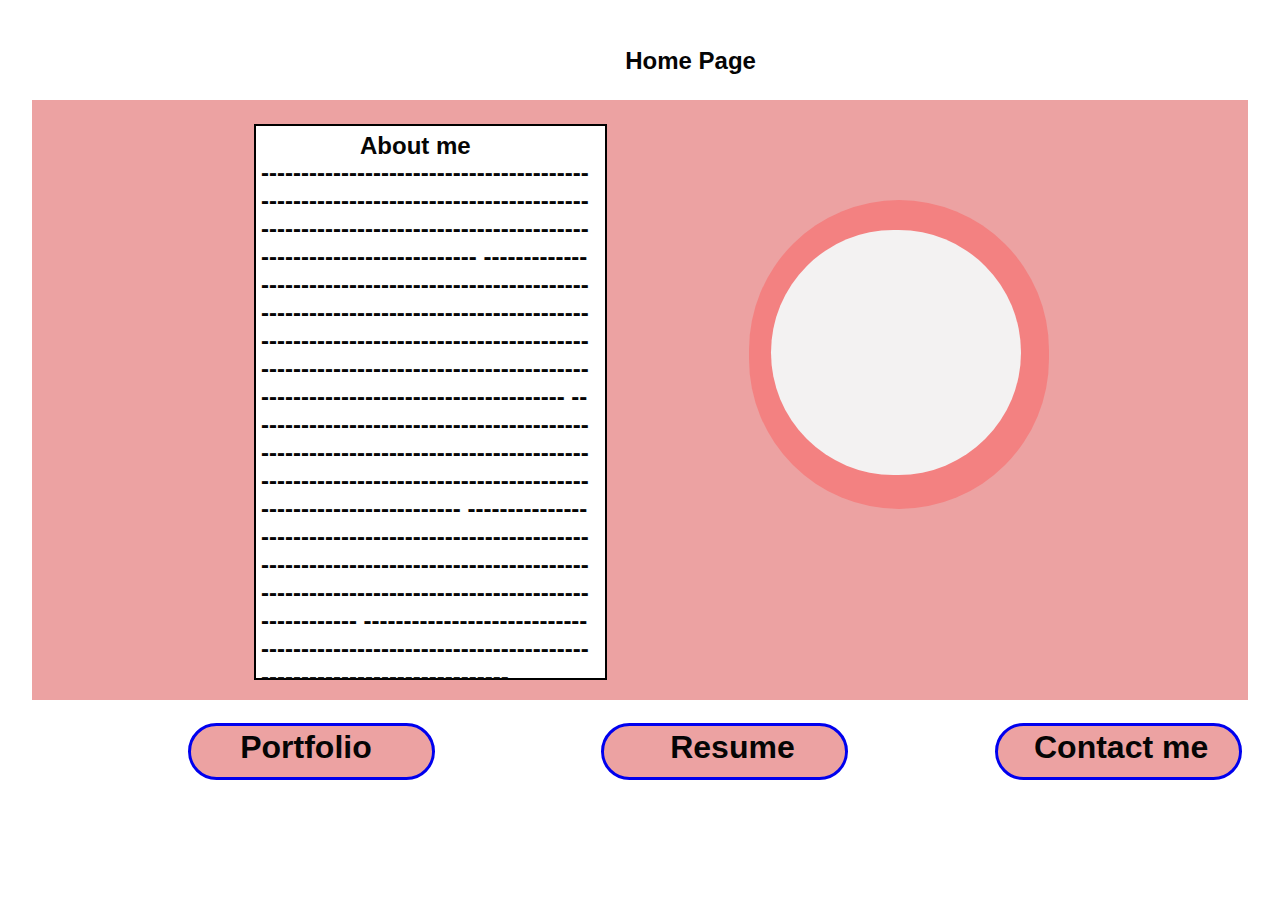
<file: index.html>
<!doctype html><html class="" lang=""><head>
    <meta charset="UTF-8">
    <!-- generator meta tag -->
    <!-- leave this for stats and Silex version check -->
    <meta name="generator" content="Silex v2.2.14">
    <!-- End of generator meta tag -->
    <script src="js/jquery.js"></script>
    
    
    <script src="js/front-end.js"></script>
    <link rel="stylesheet" href="css/normalize.css">
    <link rel="stylesheet" href="css/front-end.css">

    
    <script class="silex-script"></script>
    
    <title> - Home</title>
    

    
<meta name="viewport" content="width=device-width, initial-scale=1"><link href="https://fonts.googleapis.com/css?family=Roboto" rel="stylesheet" class="silex-custom-font"><link href="https://fonts.googleapis.com/css?family=Oswald" rel="stylesheet" class="silex-custom-font"><link href="https://fonts.googleapis.com/css?family=Playfair+Display" rel="stylesheet" class="silex-custom-font"><script src="js/script.js"></script><link href="css/styles.css" rel="stylesheet"><style>body { opacity: 0; transition: .25s opacity ease; }</style></head>

<body class="body-initial all-style enable-mobile prevent-resizable prevent-selectable editable-style silex-runtime silex-published" data-current-page="page-home">
    









    
    
    
















<section class="container-element editable-style silex-id-1478366444112-1 section-element prevent-resizable page-page-1 page-home paged-element paged-element-visible">
        <div class="editable-style silex-element-content silex-id-1478366444112-0 container-element website-width"><div class="editable-style text-element silex-id-1679253561159-16"><div class="silex-element-content normal"><h2>Home Page<br></h2><span class="_wysihtml-temp-caret-fix" style="position: absolute; display: block; min-width: 1px; z-index: 99999;">﻿</span></div></div></div>
    </section><section class="container-element editable-style silex-id-1474394621033-3 section-element prevent-resizable page-page-1 page-home paged-element paged-element-visible">
        <div class="editable-style silex-element-content silex-id-1474394621032-2 container-element website-width selected"><div class="editable-style container-element silex-id-1679252424741-0 page-home paged-element paged-element-visible"></div><div class="editable-style container-element silex-id-1679252957456-10 page-home paged-element paged-element-visible"><div class="editable-style text-element silex-id-1679253020184-11"><div class="silex-element-content normal"><h2>About me</h2></div></div><div class="editable-style text-element silex-id-1679253039941-12 page-home paged-element paged-element-visible"><div class="silex-element-content normal"> <h2>------------------------------------------------------------------------------------------------------------------------------------------------------

[base64]



------------------------------------------------------------------------------------------------------------------------------------------------------



------------------------------------------------------------------------------------------------------------------------------------------------------



----------------------------------------------------------------------------------------------------</h2><p>

</p></div></div></div><div class="editable-style container-element silex-id-1679259918436-91 page-home paged-element paged-element-visible"><div class="editable-style container-element silex-id-1679253251169-14 page-home paged-element paged-element-visible"></div></div></div>
    </section><section class="container-element editable-style silex-id-1478366450713-3 section-element prevent-resizable page-page-1 page-home paged-element paged-element-visible">
        <div class="editable-style silex-element-content silex-id-1478366450713-2 container-element website-width">

            
        <a class="editable-style text-element silex-id-1679259843606-89 page-home paged-element paged-element-visible" href="resume.html"><div class="silex-element-content normal"><p><br></p></div></a><a class="editable-style silex-id-1442914737143-3 text-element page-home paged-element paged-element-visible" href="portfolio.html">
                <div class="silex-element-content normal"><p><br></p></div>
            </a><div class="editable-style text-element silex-id-1679252730408-5"><div class="silex-element-content normal"><h1>Portfolio<br></h1></div></div><a class="editable-style text-element silex-id-1679252705058-3 page-home paged-element paged-element-visible" title="" href="contact-me.html"><div class="silex-element-content normal"></div></a><div class="editable-style text-element silex-id-1679252783408-6 page-home paged-element paged-element-visible"><div class="silex-element-content normal"><h1>

Resume

<br></h1></div></div><div class="editable-style text-element silex-id-1679252798688-8 page-home paged-element paged-element-visible"><div class="silex-element-content normal"><h1>

Contact me<br></h1></div></div></div>
    </section></body></html>
</file>
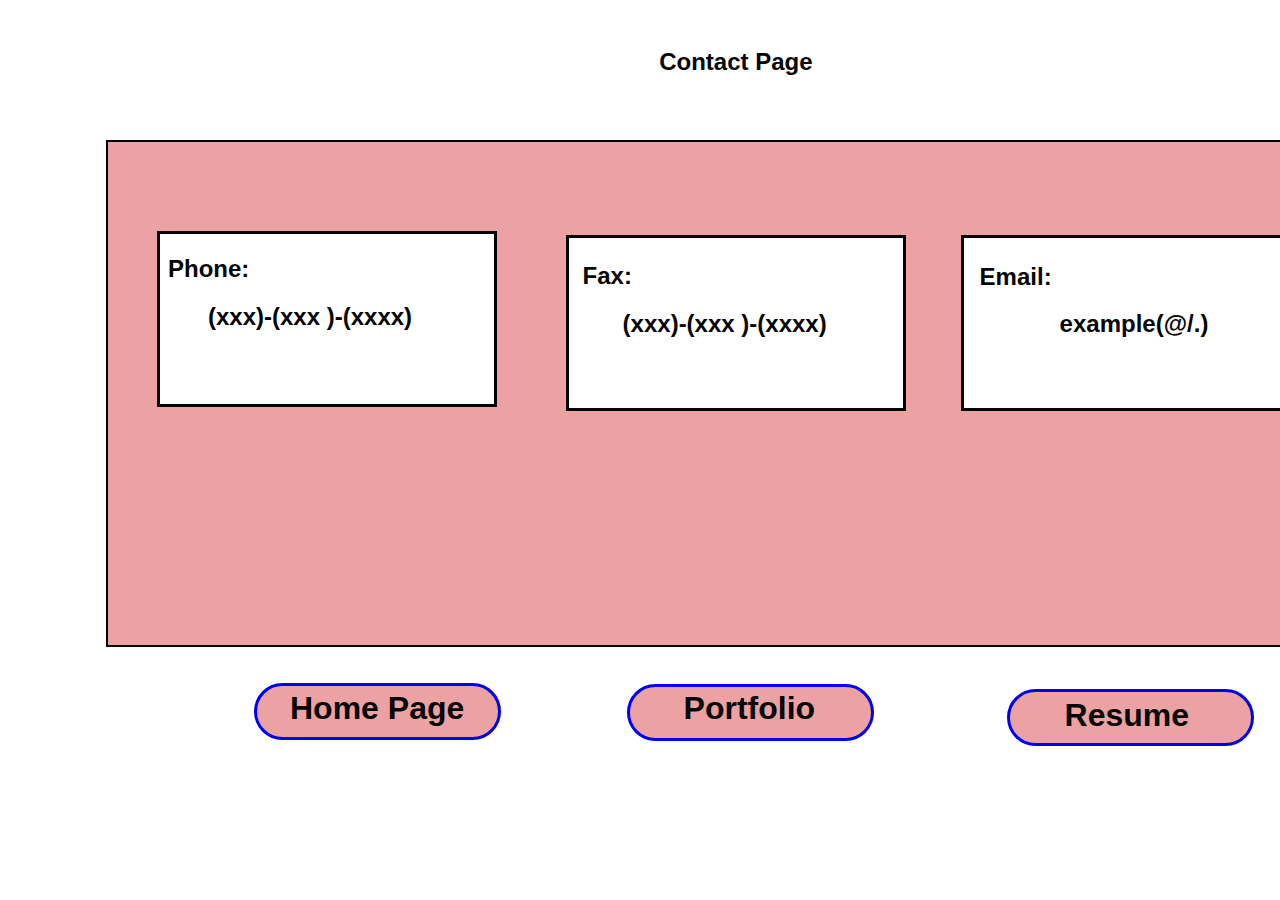
<file: contact-me.html>
<!doctype html><html class="" lang=""><head>
    <meta charset="UTF-8">
    <!-- generator meta tag -->
    <!-- leave this for stats and Silex version check -->
    <meta name="generator" content="Silex v2.2.14">
    <!-- End of generator meta tag -->
    <script src="js/jquery.js"></script>
    
    
    <script src="js/front-end.js"></script>
    <link rel="stylesheet" href="css/normalize.css">
    <link rel="stylesheet" href="css/front-end.css">

    
    <script class="silex-script"></script>
    
    <title> - Contact me</title>
    

    
<meta name="viewport" content="width=device-width, initial-scale=1"><link href="https://fonts.googleapis.com/css?family=Roboto" rel="stylesheet" class="silex-custom-font"><link href="https://fonts.googleapis.com/css?family=Oswald" rel="stylesheet" class="silex-custom-font"><link href="https://fonts.googleapis.com/css?family=Playfair+Display" rel="stylesheet" class="silex-custom-font"><script src="js/script.js"></script><link href="css/styles.css" rel="stylesheet"><style>body { opacity: 0; transition: .25s opacity ease; }</style></head>

<body class="body-initial all-style enable-mobile prevent-resizable prevent-selectable editable-style silex-runtime silex-published" data-current-page="page-contact-me">
    









    
    
    
















<div class="editable-style container-element silex-id-1679258672594-61 page-contact-me paged-element paged-element-visible"></div><div class="editable-style container-element silex-id-1679257780796-31 page-contact-me paged-element paged-element-visible"><div class="editable-style text-element silex-id-1679258216105-49 page-contact-me paged-element paged-element-visible"><div class="silex-element-content normal"><h2>Phone:<br></h2><h2>&nbsp; &nbsp; &nbsp; (xxx)-(xxx )-(xxxx)</h2></div></div></div><div class="editable-style container-element silex-id-1679257867953-32 page-contact-me paged-element paged-element-visible"><div class="editable-style text-element silex-id-1679258307335-50 page-contact-me paged-element paged-element-visible"><div class="silex-element-content normal"><h2>Fax:<br></h2><h2>&nbsp; &nbsp; &nbsp; (xxx)-(xxx )-(xxxx)</h2></div></div></div><div class="editable-style container-element silex-id-1679257872659-34 page-contact-me paged-element paged-element-visible"><div class="editable-style text-element silex-id-1679258311904-52 page-contact-me paged-element paged-element-visible"><div class="silex-element-content normal"><h2>Email:<br></h2><h2>&nbsp; &nbsp; &nbsp; &nbsp; &nbsp; &nbsp; example(@/.)</h2></div></div></div><div class="editable-style text-element silex-id-1679258421286-55 page-contact-me paged-element paged-element-visible"><div class="silex-element-content normal"><h2>Contact Page<br></h2></div></div><a class="editable-style text-element silex-id-1679259203684-62 page-contact-me paged-element paged-element-visible" href="./"><div class="silex-element-content normal"><p><br></p></div></a><a class="editable-style text-element silex-id-1679259233992-66 page-contact-me paged-element paged-element-visible" href="portfolio.html"><div class="silex-element-content normal"><p><br></p></div></a><a class="editable-style text-element silex-id-1679259245127-70 page-contact-me paged-element paged-element-visible" href="resume.html"><div class="silex-element-content normal"><p><br></p></div></a><div class="editable-style text-element silex-id-1679259233992-67 page-contact-me paged-element paged-element-visible"><div class="silex-element-content normal"><h1>Portfolio<br></h1><span class="_wysihtml-temp-caret-fix" style="position: absolute; display: block; min-width: 1px; z-index: 99999;">﻿</span></div></div><div class="editable-style text-element silex-id-1679259245127-71 page-contact-me paged-element paged-element-visible"><div class="silex-element-content normal"><h1>Resume<br></h1></div></div><div class="editable-style text-element silex-id-1679259203684-63 page-contact-me paged-element paged-element-visible"><div class="silex-element-content normal"><h1>Home Page<br></h1></div></div></body></html>
</file>
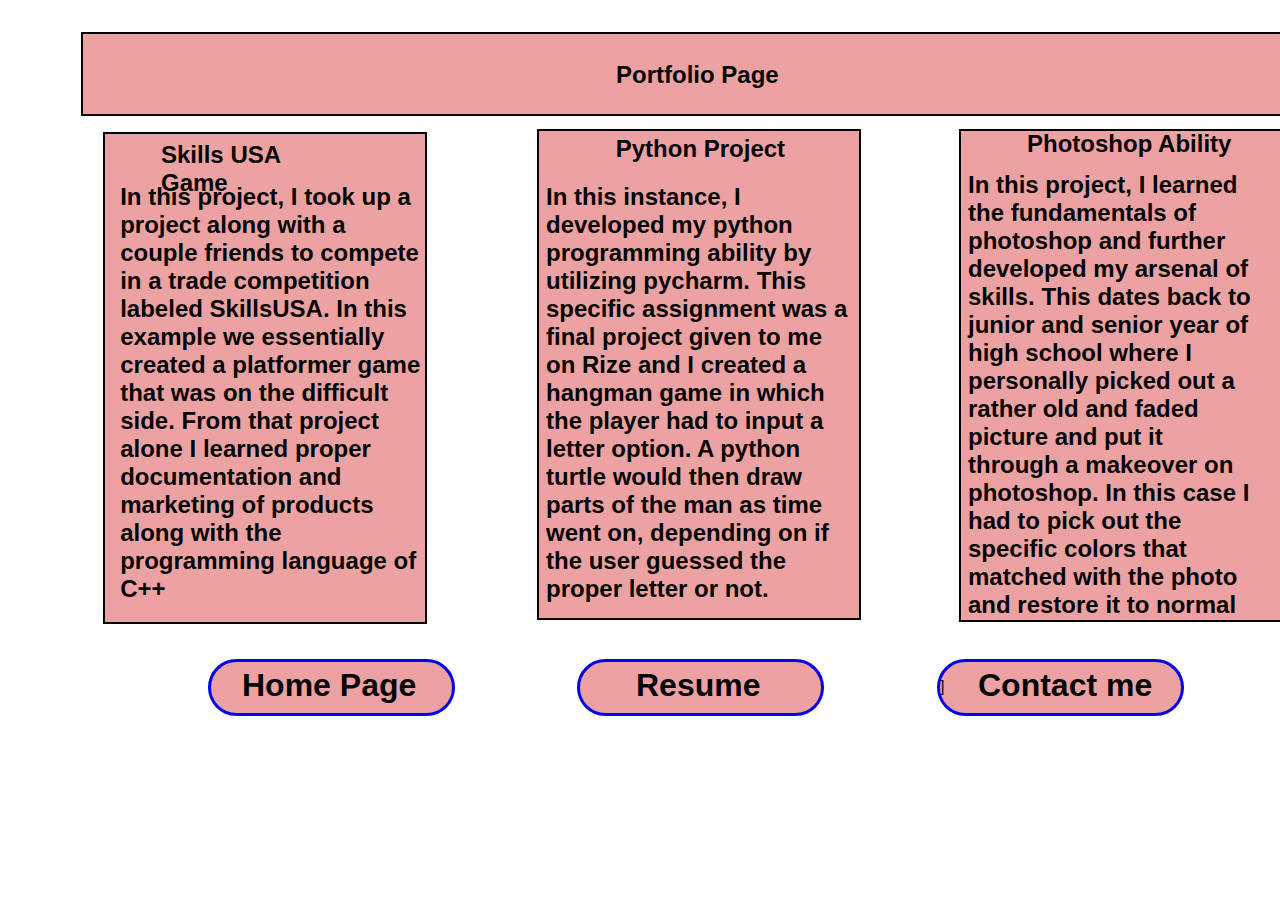
<file: portfolio.html>
<!doctype html><html class="" lang=""><head>
    <meta charset="UTF-8">
    <!-- generator meta tag -->
    <!-- leave this for stats and Silex version check -->
    <meta name="generator" content="Silex v2.2.14">
    <!-- End of generator meta tag -->
    <script src="js/jquery.js"></script>
    
    
    <script src="js/front-end.js"></script>
    <link rel="stylesheet" href="css/normalize.css">
    <link rel="stylesheet" href="css/front-end.css">

    
    <script class="silex-script"></script>
    
    <title> - portfolio</title>
    

    
<meta name="viewport" content="width=device-width, initial-scale=1"><link href="https://fonts.googleapis.com/css?family=Roboto" rel="stylesheet" class="silex-custom-font"><link href="https://fonts.googleapis.com/css?family=Oswald" rel="stylesheet" class="silex-custom-font"><link href="https://fonts.googleapis.com/css?family=Playfair+Display" rel="stylesheet" class="silex-custom-font"><script src="js/script.js"></script><link href="css/styles.css" rel="stylesheet"><style>body { opacity: 0; transition: .25s opacity ease; }</style></head>

<body class="body-initial all-style enable-mobile prevent-resizable prevent-selectable editable-style silex-runtime silex-published" data-current-page="page-portfolio">
    









    
    
    
















<div class="editable-style container-element silex-id-1679261077794-95 page-portfolio paged-element paged-element-visible"><div class="editable-style text-element silex-id-1679261272019-102 page-portfolio paged-element paged-element-visible"><div class="silex-element-content normal"><h2>Skills USA Game</h2></div></div><div class="editable-style text-element silex-id-1679261427352-106"><div class="silex-element-content normal"> <h2>In this project, I took up a project along with a couple friends to compete in a trade competition labeled SkillsUSA. In this example we essentially created a platformer game that was on the difficult side. From that project alone I learned proper documentation and marketing of products along with the programming language of C++</h2><span class="_wysihtml-temp-caret-fix" style="position: absolute; display: block; min-width: 1px; z-index: 99999;">﻿</span></div></div></div><div class="editable-style container-element silex-id-1679261108762-97 page-portfolio paged-element paged-element-visible"><div class="editable-style text-element silex-id-1679261277635-104 page-portfolio paged-element paged-element-visible"><div class="silex-element-content normal"><h2>Photoshop Ability</h2></div></div><div class="editable-style text-element silex-id-1679261441735-109 page-portfolio paged-element paged-element-visible"><div class="silex-element-content normal"> <h2>In this project, I learned the fundamentals of photoshop and further developed my arsenal of skills. This dates back to junior and senior year of high school where I personally picked out a rather old and faded picture and put it through a makeover on photoshop. In this case I had to pick out the specific colors that matched with the photo and restore it to normal</h2></div></div></div><div class="editable-style container-element silex-id-1679261156900-99 page-portfolio paged-element paged-element-visible"><div class="editable-style text-element silex-id-1679261218179-100 page-portfolio paged-element paged-element-visible"><div class="silex-element-content normal"><h2>Portfolio Page</h2></div></div></div><div class="editable-style container-element silex-id-1679261108545-96 page-portfolio paged-element paged-element-visible"><div class="editable-style text-element silex-id-1679261433250-107 page-portfolio paged-element paged-element-visible"><div class="silex-element-content normal"> <h2>In this instance, I developed my python programming ability by utilizing pycharm. This specific assignment was a final project given to me on Rize and I created a hangman game in which the player had to input a letter option. A python turtle would then draw parts of the man as time went on, depending on if the user guessed the proper letter or not.</h2><span class="_wysihtml-temp-caret-fix" style="position: absolute; display: block; min-width: 1px; z-index: 99999;">﻿</span></div></div></div><div class="editable-style text-element silex-id-1679261272490-103 page-portfolio paged-element paged-element-visible"><div class="silex-element-content normal"><h2>Python Project</h2></div></div><a class="editable-style text-element silex-id-1679263427627-111 page-portfolio paged-element paged-element-visible" href="./"><div class="silex-element-content normal"><p><br></p></div></a><a class="editable-style text-element silex-id-1679263468423-115 page-portfolio paged-element paged-element-visible" href="resume.html"><div class="silex-element-content normal"><p><br></p></div></a><div class="editable-style text-element silex-id-1679263468423-116 page-portfolio paged-element paged-element-visible"><div class="silex-element-content normal"><h1>Resume<br></h1></div></div><a class="editable-style text-element silex-id-1679263501605-119 page-portfolio paged-element paged-element-visible" href="contact-me.html"><div class="silex-element-content normal"><p>]</p></div></a><div class="editable-style text-element silex-id-1679263501605-120 page-portfolio paged-element paged-element-visible"><div class="silex-element-content normal"><h1>Contact me<br></h1></div></div><div class="editable-style text-element silex-id-1679263427627-112 page-portfolio paged-element paged-element-visible"><div class="silex-element-content normal"><h1>Home Page<br></h1></div></div></body></html>
</file>
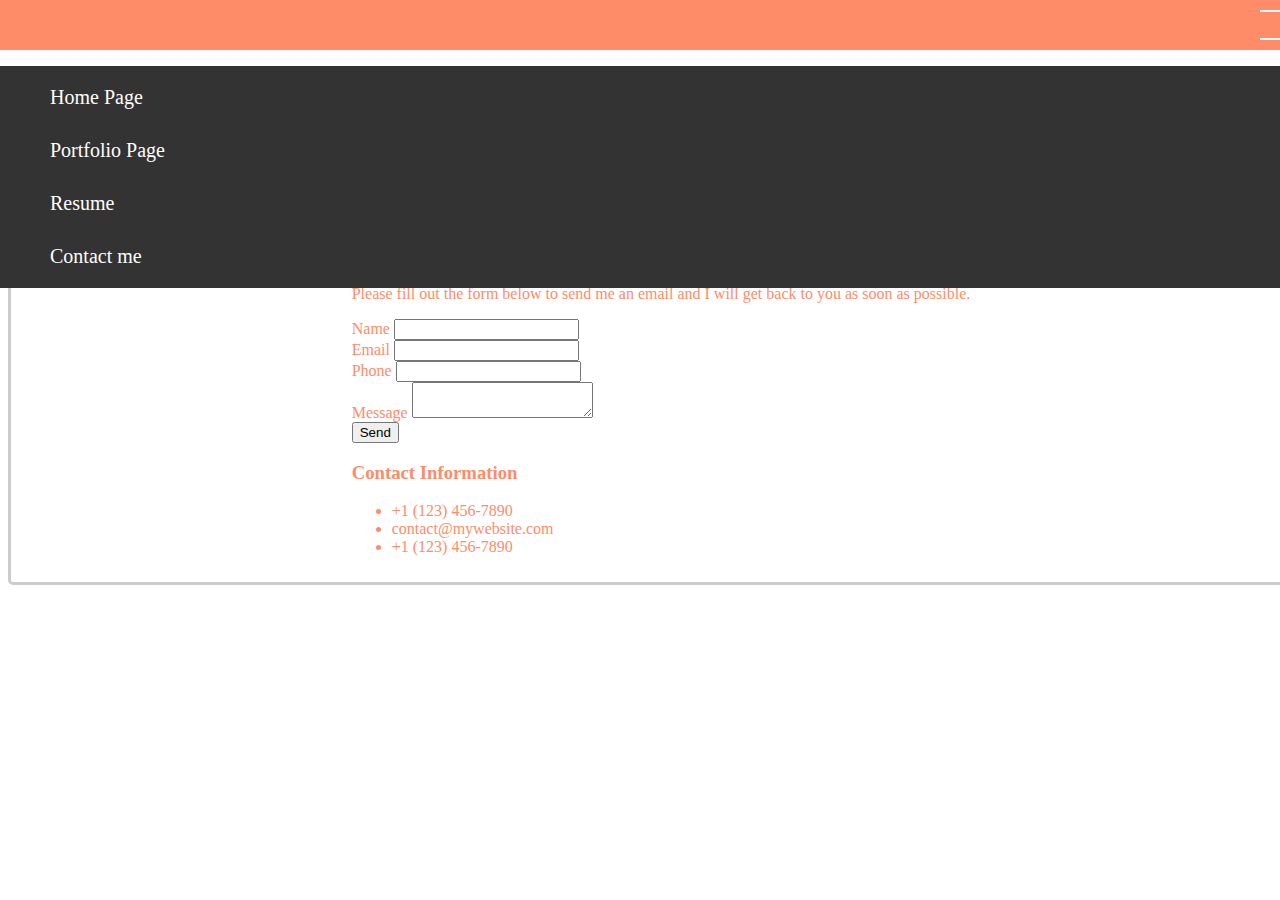
<file: contact me page/contactme.html>
<!DOCTYPE html>
<html lang="en">
<head>
	<meta charset="UTF-8">
	<meta name="viewport" content="width=device-width, initial-scale=1.0">
	<title>Contact Me</title>
	<link rel="stylesheet" href="contactme.css">
</head>
<body>
    <div class="navigation">
        <div class="nav-header">
          <a href="#" class="nav-toggle" id="navToggle">
            <span></span>
            <span></span>
            <span></span>
          </a>
          <ul class="nav-menu" id="navMenu">
            <li><a href="http://127.0.0.1:3000/c:/Users/Jared.Morales/OneDrive - University of Health Sciences and Pharmacy in St. Louis/home page website/homepage.html">Home Page</a></li>
            <li><a href="http://127.0.0.1:3000/c:/Users/Jared.Morales/OneDrive - University of Health Sciences and Pharmacy in St. Louis/portfolio page website/porfoliopage.html">Portfolio Page</a></li>
            <li><a href="http://127.0.0.1:3000/c:/Users/Jared.Morales/OneDrive - University of Health Sciences and Pharmacy in St. Louis/portfolio page website/resumepage.html">Resume</a></li>
            <li><a href="http://127.0.0.1:3000/c:/Users/Jared.Morales/OneDrive - University of Health Sciences and Pharmacy in St. Louis/portfolio page website/contactme.html">Contact me</a></li>
          </ul>
        </div>
      </div>
	  <div class="title">
		Contact Me
	</div>
	<section id="contact">
		<div class="container">
			<h2>Get in touch</h2>
			<p>Please fill out the form below to send me an email and I will get back to you as soon as possible.</p>
			<form action="#" method="post">
				<div class="form-group">
					<label for="name">Name</label>
					<input type="text" id="name" name="name" required>
				</div>
				<div class="form-group">
					<label for="email">Email</label>
					<input type="email" id="email" name="email" required>
				</div>
				<div class="form-group">
					<label for="phone">Phone</label>
					<input type="tel" id="phone" name="phone" required>
				</div>
				<div class="form-group">
					<label for="message">Message</label>
					<textarea id="message" name="message" required></textarea>
				</div>
				<input type="submit" value="Send">
			</form>
			<div class="contact-info">
				<h3>Contact Information</h3>
				<ul>
					<li><i class="fas fa-phone"></i> +1 (123) 456-7890</li>
					<li><i class="fas fa-envelope"></i> contact@mywebsite.com</li>
					<li><i class="fas fa-fax"></i> +1 (123) 456-7890</li>
				</ul>
			</div>
		</div>
       
        <script src="contactme.js"></script>
	</section>
</file>
<file: css/front-end.css>
/**
 * This file holds the styles of websites while editing
 */

body {
  min-height: 100vh;
  min-width: 98vw; /* remove approx size of vertical scroll bar */
}

/* prevent-auto-z-index is to let the components handle their z-index */
.section-element > .silex-element-content > *:not(.prevent-auto-z-index):not(.fixed) {
  /* put the elements of a section on top of sections bellow */
  z-index: 10;
}
/* workaround a bug of the 2.11 version (front end) */
/* sections used to hava margin-top: -1; which can not be edited in the UI */
.editable-style.section-element {
  margin-top: 0;
}
/****************************************************/
.website-width {
  width: 960px;
}
.paged-element-hidden {
  display: none !important;
}
/* resize */
.editable-style.image-element img {
  border-radius: inherit; /* this is to follow the element's radius */
	width: 100%;
	height: 100%;
}
/*
 .image-element > .silex-element-content {
	overflow: hidden;
}
*/
.html-element .silex-element-content {
  /* enable HTML content to have style="min-height: inherit;" */
  /* removed because it makes components buggy, add it to silex if you need to
  position: absolute;
  min-height: inherit;
  width: 100%; /* needed by slideshow components and probably others */
  /*
  height: 100%; /* needed by slideshow kreview and probably others */
}
/* wysihtml text editor styles */
.wysiwyg-float-left {
  float: left;
  margin: 0 8px 8px 0;
}
.wysiwyg-float-right {
  float: right;
  margin: 0 0 8px 8px;
}
/* Remove dots surrounding links in Firefox
    because of normalize.css */
a:focus{ outline: none;}

body .editable-style[data-silex-href] {
  cursor: pointer;
}
body.enable-mobile .editable-style.hide-on-desktop {
  display: none;
}
/* only outside the editor */
/* needs to be more qualified than body.enable-mobile .editable-style:not(.prevent-mobile-style) */
body.silex-runtime.body-initial .fixed {
  position: absolute;
  z-index: 20;
}
/* Mobile styles */
@media (max-width:480px) {
  /* needs to be more qualified than body.enable-mobile .editable-style:not(.prevent-mobile-style) */
  body.silex-runtime.body-initial .fixed {
    /* on mobile (chrome, this is needed to be on top of other content) */
    position: relative;
  }

  /* hide horizontal scroll bar which appears because of residual values in css
  html {
    overflow-x: hidden;
  }
  */
  body {
    position: initial; /* used to be absolute but now only in editor (editable.css), when position is absolute the body has the size of its content */
  }
  /* mobile mode */
  body.enable-mobile .editable-style:not(.prevent-mobile-style),
  body.enable-mobile .background.background-initial {
    position: static;
    top: auto;
    left: auto;
    max-width: 100%;
    min-width: auto; /* this is to remove sections min-width, since section min-width is set to the witdh of its content in Element::setStyle() */
    margin-left: auto;
    margin-right: auto;
  }
  body.enable-mobile .editable-style.section-element {
    padding: 0;
  }
  body.enable-mobile.silex-resizing .editable-style:not(.prevent-mobile-style) {
    max-width: unset; /* while dragging let the user size the elements freely */
  }
  body.enable-mobile .image-element.editable-style:not(.prevent-mobile-style) {
    position: relative;
  }
  body.enable-mobile .editable-style.section-element {
    max-width: 100%; /* section bg should be 100% width because user do not need to grab the side and resize */
    padding: 0;
    margin: 0;
  }
  body.enable-mobile .container-element:not(.paged-element-hidden) {
    display: flex;
    align-items: center;
    justify-content: space-around;
    flex-wrap: wrap;
  }
  /* but still hide paged elements or desktop only elements */
  body.enable-mobile .editable-style.hide-on-mobile {
    display: none;
  }
  body.enable-mobile .editable-style.hide-on-desktop:not(.paged-element-hidden) {
    display: initial;
  }
  body.silex-runtime.enable-mobile .background.background-initial {
    max-width: 100%;
  }
}

/* only outside the editor */
/* needs to be more qualified than body.enable-mobile .editable-style:not(.prevent-mobile-style) */
body.silex-runtime.body-initial .fixed {
  position: absolute;
  z-index: 20;
}
/* Mobile styles */
@media (max-width:480px) {
  /* needs to be more qualified than body.enable-mobile .editable-style:not(.prevent-mobile-style) */
  body.silex-runtime.body-initial .fixed {
    /* on mobile (chrome, this is needed to be on top of other content) */
    position: relative;
  }
}

/**
 * prodotype components
 */
.silex-element-content-full-height .silex-element-content {
  height: 100%;
}
silex-template,
.prodotype-preview {
  display: none;
}
.prodotype-runtime,
.prodotype-runtime-strict {
  display: none;
}
.prodotype-published {
  display: none;
}
body.silex-editor .prodotype-preview {
  display: block;
}
body.silex-runtime .prodotype-runtime,
body.silex-runtime .prodotype-runtime-strict {
  display: block;
}
body.silex-published .prodotype-published {
  display: block;
}
body.silex-publish .prodotype-runtime-strict {
  display: none;
}
.prodotype-force-size {
  position: absolute;
  width: 100%;
  height: 100%;
}
.silex-component-button button {
  width: 100%;
}
/* full-width component*/
div.editable-style.full-width-section {
  min-height: 100px;
}

div.editable-style.full-width-section>.editable-style {
  position: static;
  min-width: 100%;
}

div.editable-style.full-width-section>.editable-style.silex-element-content {
  display: none;
}
</file>
<file: css/styles.css>
.body-initial {background-color: rgba(255,255,255,1); position: static;}.silex-id-1478366444112-1 {background-color: transparent; position: static; margin-top: -1px;}.silex-id-1478366444112-0 {background-color: transparent; min-height: 100px; position: relative; margin-left: auto; margin-right: auto;}.silex-id-1474394621033-3 {position: static; margin-top: -1px;}.silex-id-1474394621032-2 {background-color: rgba(236,162,162,1); min-height: 600px; position: relative; margin-left: auto; margin-right: auto;}.silex-id-1478366450713-3 {background-color: transparent; position: static; margin-top: -1px;}.silex-id-1478366450713-2 {background-color: rgba(255,255,255,1); min-height: 120.47499084472656px; position: relative; margin-left: auto; margin-right: auto;}.silex-id-1442914737143-3 {width: 241px; top: 23px; left: 156px; min-height: 51px; position: absolute; border-radius: 300px 300px 300px 300px; border-width: 3px 3px 3px 3px; border-style: solid; background-color: rgba(236,162,162,1);}.silex-id-1679252424741-0 {width: 300px; min-height: 0px; background-color: rgba(225,127,127,1); position: absolute; top: 98px; left: 702.1999969482422px; border-radius: 2000px 2000px 2000px 2000px;}.silex-id-1679252705058-3 {width: 241px; top: 23.38568115234375px; left: 963.2000045776367px; min-height: 51px; position: absolute; border-radius: 300px 300px 300px 300px; border-width: 3px 3px 3px 3px; border-style: solid; background-color: rgba(236,162,162,1);}.silex-id-1679252730408-5 {width: 160px; min-height: 0px; position: absolute; top: 8px; left: 208.1999969482422px;}.silex-id-1679252783408-6 {width: 153px; min-height: 0px; position: absolute; top: 8px; left: 638.1999969482422px;}.silex-id-1679252798688-8 {width: 181.53749084472656px; min-height: 114px; position: absolute; top: 8px; left: 1002px;}.silex-id-1679252957456-10 {width: 349px; min-height: 552.0000114440918px; background-color: rgba(255,255,255,1); position: absolute; top: 24px; left: 222px; border-width: 2px 2px 2px 2px; border-style: solid; opacity: 1; border-color: rgba(0,0,0,1);}.silex-id-1679253020184-11 {width: 132px; min-height: 106px; position: absolute; top: -13.5px; left: 104px;}.silex-id-1679253039941-12 {width: 333px; min-height: 611px; position: absolute; top: 13.562498092651367px; left: 5px; background-color: transparent;}.silex-id-1679253251169-14 {width: 250px; min-height: 245px; background-color: rgba(243,242,242,1); position: absolute; top: 29.412490844726562px; left: 22.5875244140625px; border-radius: 2000px 2000px 2000px 2000px;}.silex-id-1679253561159-16 {width: 132px; min-height: 0px; position: absolute; top: 27px; left: 593.1999969482422px;}.silex-id-1679257780796-31 {width: 334px; min-height: 170px; background-color: rgb(255, 255, 255); position: absolute; top: 231px; left: 157px; border-width: 3px 3px 3px 3px; border-style: solid;}.silex-id-1679257867953-32 {width: 334px; min-height: 170px; background-color: rgb(255, 255, 255); position: absolute; top: 234.60002899169922px; left: 565.9999877810478px; border-width: 3px 3px 3px 3px; border-style: solid;}.silex-id-1679257872659-34 {width: 334px; min-height: 170px; background-color: rgb(255, 255, 255); position: absolute; top: 234.60049438476562px; left: 961.0000152587891px; border-width: 3px 3px 3px 3px; border-style: solid;}.silex-id-1679258216105-49 {width: 287px; min-height: 156px; position: absolute; top: 1px; left: 8px;}.silex-id-1679258307335-50 {width: 287px; min-height: 156px; position: absolute; top: 4.8000030517578125px; left: 13.600024402141571px;}.silex-id-1679258311904-52 {width: 287px; min-height: 156px; position: absolute; top: 5.0005950927734375px; left: 15.599987804889679px;}.silex-id-1679258421286-55 {width: 287px; min-height: 156px; position: absolute; top: 27.80000114440918px; left: 659.1999816894531px;}.silex-id-1679258672594-61 {width: 1202px; min-height: 502.79998779296875px; background-color: rgba(236,162,162,1); position: absolute; top: 140px; left: 106px; border-width: 2px 2px 2px 2px; border-style: solid;}.silex-id-1679259203684-62 {width: 241px; top: 683.4000396728516px; left: 253.80015563964844px; min-height: 51px; position: absolute; border-radius: 300px 300px 300px 300px; border-width: 3px 3px 3px 3px; border-style: solid; background-color: rgba(236,162,162,1);}.silex-id-1679259203684-63 {width: 201px; min-height: 119px; position: absolute; top: 669px; left: 290px;}.silex-id-1679259233992-66 {width: 241px; top: 683.6004943847656px; left: 626.6012239456177px; min-height: 51px; position: absolute; border-radius: 300px 300px 300px 300px; border-width: 3px 3px 3px 3px; border-style: solid; background-color: rgba(236,162,162,1);}.silex-id-1679259233992-67 {width: 160px; min-height: 81px; position: absolute; top: 668.800537109375px; left: 683.6000213623047px;}.silex-id-1679259245127-70 {width: 241px; top: 688.8122711181641px; left: 1006.5999755859375px; min-height: 51px; position: absolute; border-radius: 300px 300px 300px 300px; border-width: 3px 3px 3px 3px; border-style: solid; background-color: rgba(236,162,162,1);}.silex-id-1679259245127-71 {width: 160px; min-height: 81px; position: absolute; top: 675.7999877929688px; left: 1064.5999755859375px;}.silex-id-1679259410359-74 {width: 876px; min-height: 595px; background-color: rgba(217,171,171,1); position: absolute; top: 63.91265106201172px; left: 298.9999992251396px; border-width: 3px 3px 3px 3px; border-style: solid;}.silex-id-1679259467021-75 {width: 775px; height: 568.7999877929688px; position: absolute; top: 9px; left: 45px;}.silex-id-1679259572460-77 {width: 241px; top: 691px; left: 228px; min-height: 51px; position: absolute; border-radius: 300px 300px 300px 300px; border-width: 3px 3px 3px 3px; border-style: solid; background-color: rgba(236,162,162,1);}.silex-id-1679259572460-78 {width: 198px; min-height: 119px; position: absolute; top: 677px; left: 262px;}.silex-id-1679259601743-81 {width: 241px; top: 691.4002075195312px; left: 646px; min-height: 51px; position: absolute; border-radius: 300px 300px 300px 300px; border-width: 3px 3px 3px 3px; border-style: solid; background-color: rgba(236,162,162,1);}.silex-id-1679259601743-82 {width: 177px; min-height: 119px; position: absolute; top: 677px; left: 700px;}.silex-id-1679259625239-85 {width: 241px; top: 683px; left: 1027px; min-height: 51px; position: absolute; border-radius: 300px 300px 300px 300px; border-width: 3px 3px 3px 3px; border-style: solid; background-color: rgba(236,162,162,1);}.silex-id-1679259625239-86 {width: 177px; min-height: 119px; position: absolute; top: 668.9999847412109px; left: 1068px;}.silex-id-1679259843606-89 {width: 241px; top: 23.399925231933594px; left: 568.6000854372978px; min-height: 51px; position: absolute; border-radius: 300px 300px 300px 300px; border-width: 3px 3px 3px 3px; border-style: solid; background-color: rgba(236,162,162,1);}.silex-id-1679259918436-91 {width: 300px; min-height: 309px; background-color: rgba(243,129,129,1); position: absolute; top: 100.15971374511719px; left: 716.625px; border-radius: 2000px 2000px 2000px 2000px;}.silex-id-1679260052860-93 {width: 266px; min-height: 99px; position: absolute; top: -4px; left: 700.0028076171875px;}.silex-id-1679261077794-95 {width: 320px; min-height: 488px; background-color: rgba(236,162,162,1); position: absolute; top: 132px; left: 103px; border-width: 2px 2px 2px 2px; border-style: solid;}.silex-id-1679261108545-96 {width: 320px; min-height: 487px; background-color: rgba(236,162,162,1); position: absolute; top: 129px; left: 537px; border-width: 2px 2px 2px 2px; border-style: solid;}.silex-id-1679261108762-97 {width: 320px; min-height: 489px; background-color: rgba(236,162,162,1); position: absolute; top: 129px; left: 959px; border-width: 2px 2px 2px 2px; border-style: solid;}.silex-id-1679261156900-99 {width: 1250.1375732421875px; min-height: 80px; background-color: rgba(236,162,162,1); position: absolute; top: 32px; left: 81px; border-width: 2px 2px 2px 2px; border-style: solid;}.silex-id-1679261218179-100 {width: 183px; min-height: 99px; position: absolute; top: 7px; left: 533px;}.silex-id-1679261272019-102 {width: 183px; min-height: 99px; position: absolute; top: -13px; left: 56px;}.silex-id-1679261272490-103 {width: 183px; min-height: 99px; position: absolute; top: 115.58752059936523px; left: 615.7625122070312px;}.silex-id-1679261277635-104 {width: 213px; min-height: 99px; position: absolute; top: -21.04999542236328px; left: 66px;}.silex-id-1679261427352-106 {width: 306px; min-height: 424px; position: absolute; top: 29px; left: 15.187530517578125px;}.silex-id-1679261433250-107 {width: 304px; min-height: 454px; position: absolute; top: 31.600021362304688px; left: 7px; background-color: transparent;}.silex-id-1679261441735-109 {width: 291px; min-height: 483px; position: absolute; top: 20px; left: 7px; background-color: transparent;}.silex-id-1679263427627-111 {width: 241px; top: 658.6000061035156px; left: 208px; min-height: 51px; position: absolute; border-radius: 300px 300px 300px 300px; border-width: 3px 3px 3px 3px; border-style: solid; background-color: rgba(236,162,162,1);}.silex-id-1679263427627-112 {width: 193px; min-height: 119px; position: absolute; top: 646px; left: 242px;}.silex-id-1679263468423-115 {width: 241px; top: 659px; left: 577px; min-height: 51px; position: absolute; border-radius: 300px 300px 300px 300px; border-width: 3px 3px 3px 3px; border-style: solid; background-color: rgba(236,162,162,1);}.silex-id-1679263468423-116 {width: 160px; min-height: 81px; position: absolute; top: 646px; left: 636px;}.silex-id-1679263501605-119 {width: 241px; top: 658.7999877929688px; left: 937px; min-height: 51px; position: absolute; border-radius: 300px 300px 300px 300px; border-width: 3px 3px 3px 3px; border-style: solid; background-color: rgba(236,162,162,1);}.silex-id-1679263501605-120 {width: 181px; min-height: 119px; position: absolute; top: 646px; left: 978px;}@media only screen and (max-width: 480px) {}
.website-width {width: 1216px;}@media (min-width: 481px) {.silex-editor {min-width: 1416px;}}
.text-element > .silex-element-content {font-family: 'Oswald', regular 400; font-weight: normal; color: #050505;}body.silex-runtime {opacity: 1;}
</file>
<file: contact me page/contactme.css>
/* Navigation styles */
.navigation {
	position: fixed;
	top: 0;
	left: 0;
	width: 100%;
	background-color: #333;
	color: #fff;
	padding: 10px;
	z-index: 1;
  }
  
  .nav-header {
	display: flex;
	align-items: center;
	justify-content: space-between;
  }
  
  .nav-toggle {
	display: block;
	width: 30px;
	height: 30px;
	position: relative;
	cursor: pointer;
  }
  
  .nav-toggle span {
	display: block;
	width: 100%;
	height: 2px;
	background-color: #fff;
	position: absolute;
	left: 0;
	transition: all 0.2s ease-in-out;
  }
  
  .nav-toggle span:first-child {
	top: 0;
  }
  
  .nav-toggle span:last-child {
	bottom: 0;
  }
  
  .nav-menu {
	list-style: none;
	position: absolute;
	top: 50px;
	left: -100%;
	width: 100%;
	transition: all 0.2s ease-in-out;
  }
  
  .nav-menu li {
	margin: 10px 0;
  }
  
  .nav-menu li a {
	display: block;
	padding: 10px;
	font-size: 20px;
	color: #fff;
	text-decoration: none;
	transition: all 0.2s ease-in-out;
  }
  
  .nav-menu li a:hover {
	background-color: #555;
  }

  @media screen and (min-width: 768px) {
	/* Desktop styles */
	.navigation {
	  display: flex;
	  justify-content: flex-end;
	}
	
	.nav-header {
	  flex-direction: row;
	  align-items: center
	}
  }
  
  @media screen and (max-width: 768px) {
	.nav-menu {
	  position: absolute;
	  top: 50px;
	  left: -100%;
	  width: 100%;
	  transition: all 0.2s ease-in-out;
	}
  
	.show-menu .nav-menu {
	  left: 0;
	}
  }
  /* Add custom colors */
:root {
	--salmon-red: #ff8c69;
	--white: #fff;
  }
  
  /* Use custom colors in your styles */
  body {
	background-color: var(--white);
	color: var(--salmon-red);
  }
  
  .navigation {
	background-color: var(--salmon-red);
	color: var(--white);
  }
  
  .navigation a {
	color: var(--white);
  }
  .title {
    font-size: 48px;
    font-weight: bold;
    text-align: center;
    margin-top: 50px;
  }
  .nav-menu {
    position: absolute;
    top: 100%;
    left: 0;
    width: 100%;
    background-color: #333;
    color: white;
    z-index: 1;
  }
  
  .title {
	color: var(--salmon-red);
  }
  
  .nav-toggle span {
	background-color: var(--white);
  }
  body {
    display: flex;
    flex-direction: column;
    align-items: center;
    margin-top: 100px;
    width: 100%;
    height: 3-0px;
    padding: 10px;
    font-size: 16px;
    border-radius: 5px;
    border: 3px solid #ccc;
    resize: none;
  }
</file>
